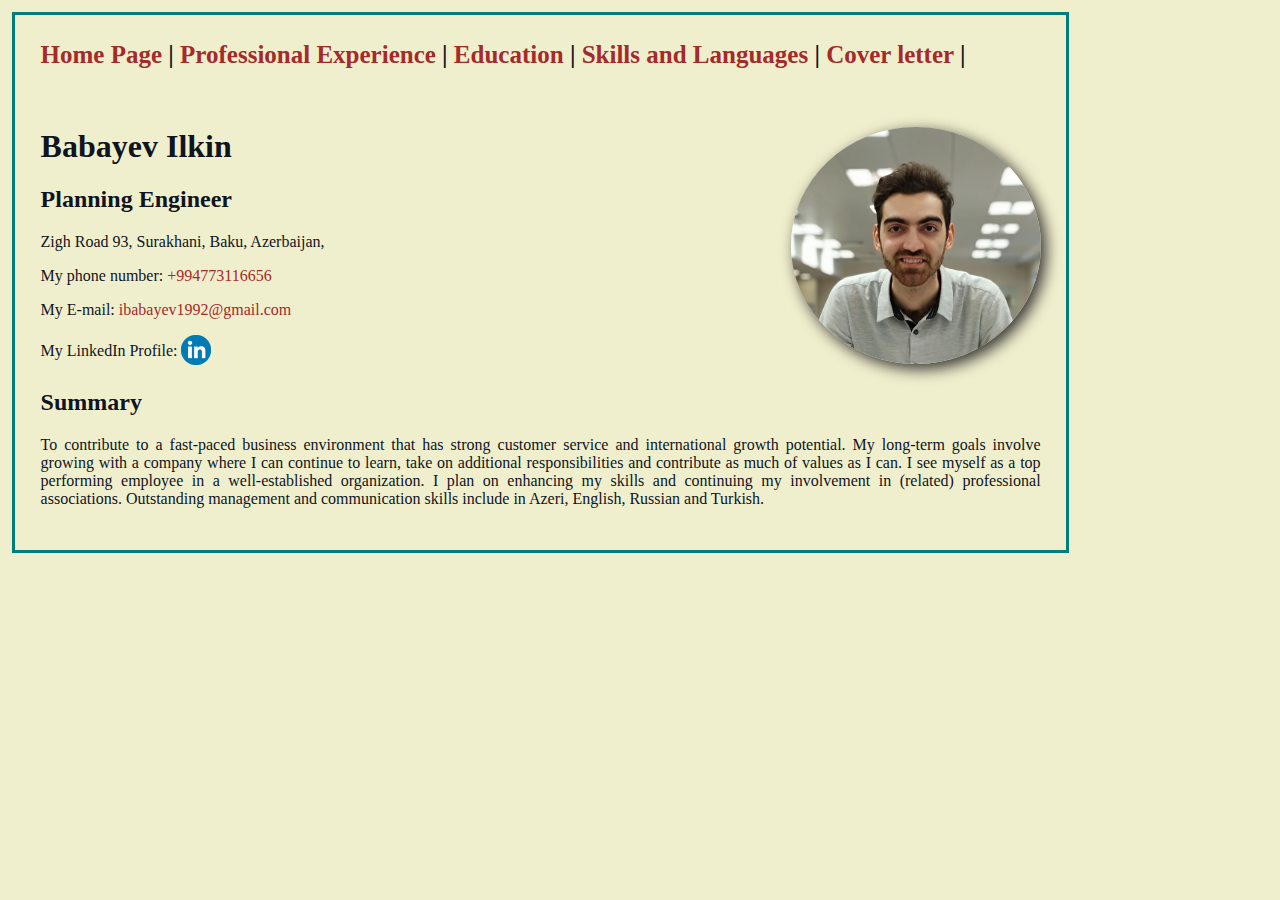
<file: index.html>
<!DOCTYPE html>
<html lang="en">
  <head>
    <meta charset="UTF-8" />
    <title>Ilkin Babayev - Planning Engineer</title>
    <link rel="stylesheet" href="styles.css">
  </head>

  <body>
    <div class="header"> 
     <header>
      <a href="index.html" ">Home Page</a> |
      <a href="Experience.html" ">Professional Experience</a> |
      <a href="education.html" >Education</a> |
      <a href="Skills.html" >Skills and Languages</a> |
      <a href="cover letter.html" >Cover letter</a> |
    </header>
    </div>
    <br>
      <a href="about me.html"
      ><img
        src="images/ilkin.jpg"
        alt="Ilkin Babayev"
        
        class="avatar"
      /></a>
      
          <h1>Babayev Ilkin</h1>

          
          
          <h2>Planning Engineer</h2>
          <p>Zigh Road 93, Surakhani, Baku, Azerbaijan,</p>
          <p>My phone number: <a href="tel:+994773116656">+994773116656</a></p>

          <p>
            My E-mail:
            <a href="mailto:ibabayev1992@gmail.com">ibabayev1992@gmail.com</a>
          </p>
          <p>
            My LinkedIn Profile:
            <a
              href="https://www.linkedin.com/in/ilkin-babayev/"
              target="_blank"
              class="linkedin
              "
            >
              <img
                src="images/Linkedin logo Transparent Image.png"
                alt="linkedin"
                width="30"
                height="30"
              
                />
            </a>
          </p>
         
        </div>
      
        <div>
         
        
        </div>
     
    
    <div class="Summary" align="justify">
      <h2 >Summary</h2>
      <p >
        To contribute to a fast-paced business environment that has strong
        customer service and international growth potential. My long-term goals
        involve growing with a company where I can continue to learn, take on
        additional responsibilities and contribute as much of values as I can. I
        see myself as a top performing employee in a well-established
        organization. I plan on enhancing my skills and continuing my
        involvement in (related) professional associations. Outstanding
        management and communication skills include in Azeri, English, Russian
        and Turkish.
      </p>
    </div>
  
  </body>
  
</html>
</file>
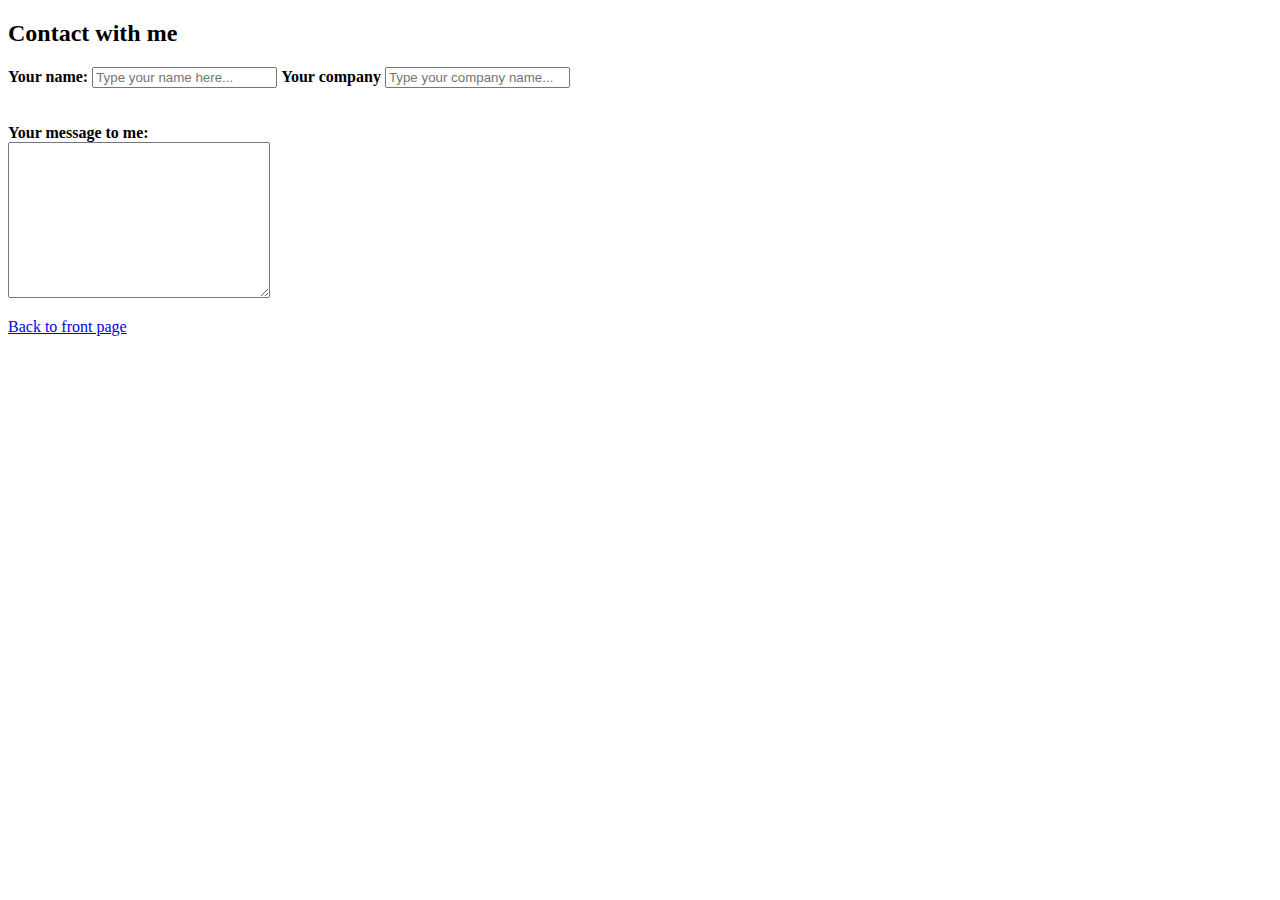
<file: about me.html>
<!DOCTYPE html>
<html lang="en">
  <head>
    <meta charset="UTF-8" />
    <title>About me - Ilkin Babayev</title>
  </head>
  <body style="font-family: Calibri">
    
    <h2>Contact with me</h2>
    <form>
      <label for="name"><b>Your name:</b></label>
      <input type="text" id="name" placeholder="Type your name here..." />

      <label for="company"><b>Your company</b></label>
      <input type="text" id="company" placeholder="Type your company name..." />
      <br />
      <br />
      <br />
      <label for="text"><b>Your message to me: </b></label> <br />
      <textarea name="message me" id="text" cols="30" rows="10"></textarea>
    </form>
    
     <p><a href="index.html">Back to front page</a></p>
  </body>
</html>
</file>
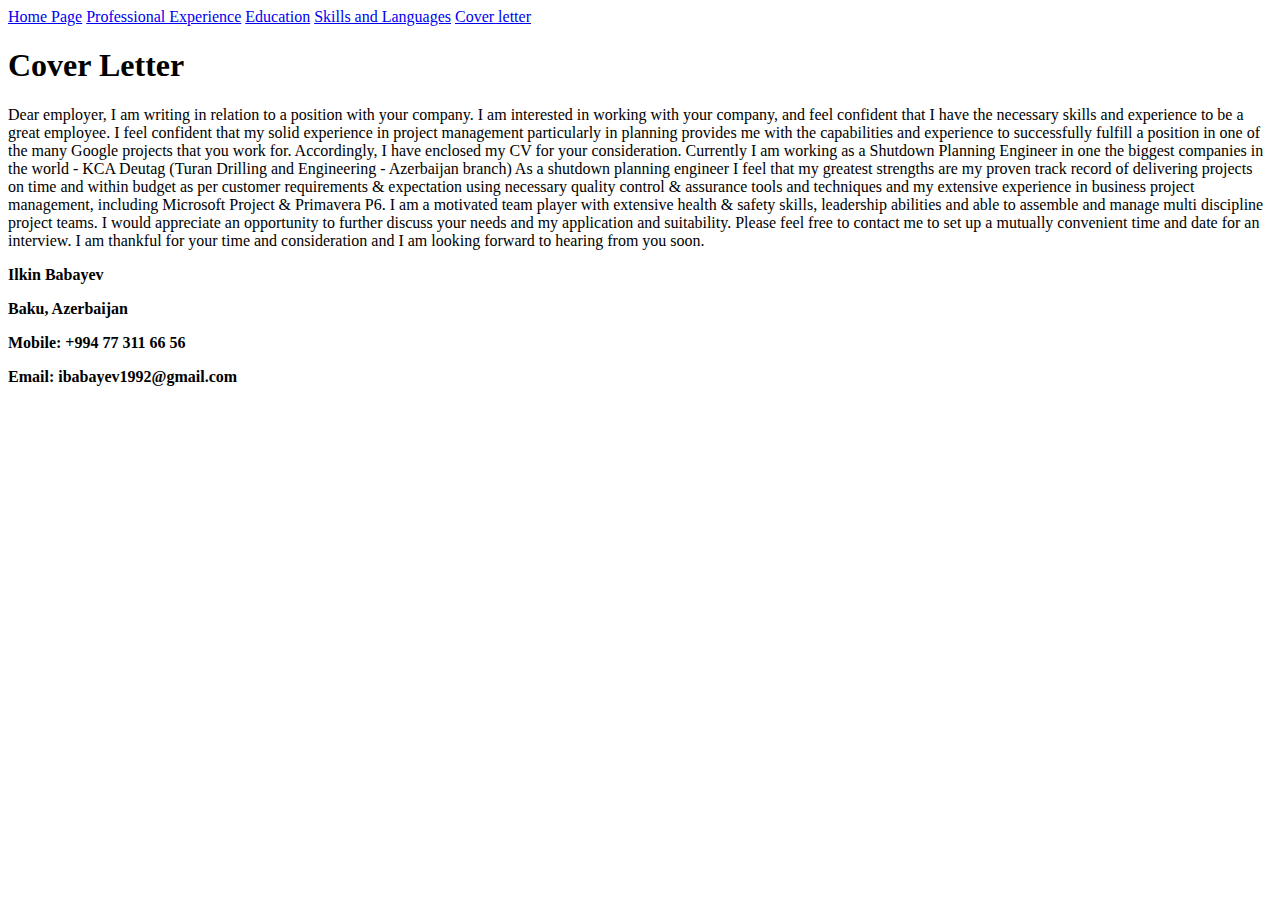
<file: cover letter.html>
<!DOCTYPE html>
<html lang="en">
  <head>
    <meta charset="UTF-8" />

    <title>Cover Letter - Ilkin Babayev</title>
  </head>
  <body style="font-family:Calibri ;">
    <header>
        <a href="index.html" ">Home Page</a>
        <a href="Experience.html" ">Professional Experience</a>
        <a href="education.html" >Education</a>
        <a href="Skills.html" >Skills and Languages</a>
        <a href="cover letter.html" >Cover letter</a>
      </header>
      <h1>Cover Letter</h1>
    <p>
      Dear employer, I am writing in relation to a position with your company. I
      am interested in working with your company, and feel confident that I have
      the necessary skills and experience to be a great employee. I feel
      confident that my solid experience in project management particularly in
      planning provides me with the capabilities and experience to successfully
      fulfill a position in one of the many Google projects that you work for.
      Accordingly, I have enclosed my CV for your consideration. Currently I am
      working as a Shutdown Planning Engineer in one the biggest companies in
      the world - KCA Deutag (Turan Drilling and Engineering - Azerbaijan
      branch) As a shutdown planning engineer I feel that my greatest strengths
      are my proven track record of delivering projects on time and within
      budget as per customer requirements & expectation using necessary quality
      control & assurance tools and techniques and my extensive experience in
      business project management, including Microsoft Project & Primavera P6. I
      am a motivated team player with extensive health & safety skills,
      leadership abilities and able to assemble and manage multi discipline
      project teams. I would appreciate an opportunity to further discuss your
      needs and my application and suitability. Please feel free to contact me
      to set up a mutually convenient time and date for an interview. I am
      thankful for your time and consideration and I am looking forward to
      hearing from you soon. </p> 
      <b> <p>Ilkin Babayev</p> <p>Baku, Azerbaijan  </p>  <p> Mobile: +994 77 311
      66 56 </p> <p>Email: ibabayev1992@gmail.com </p> </b>
      
  </body>
</html>
</file>
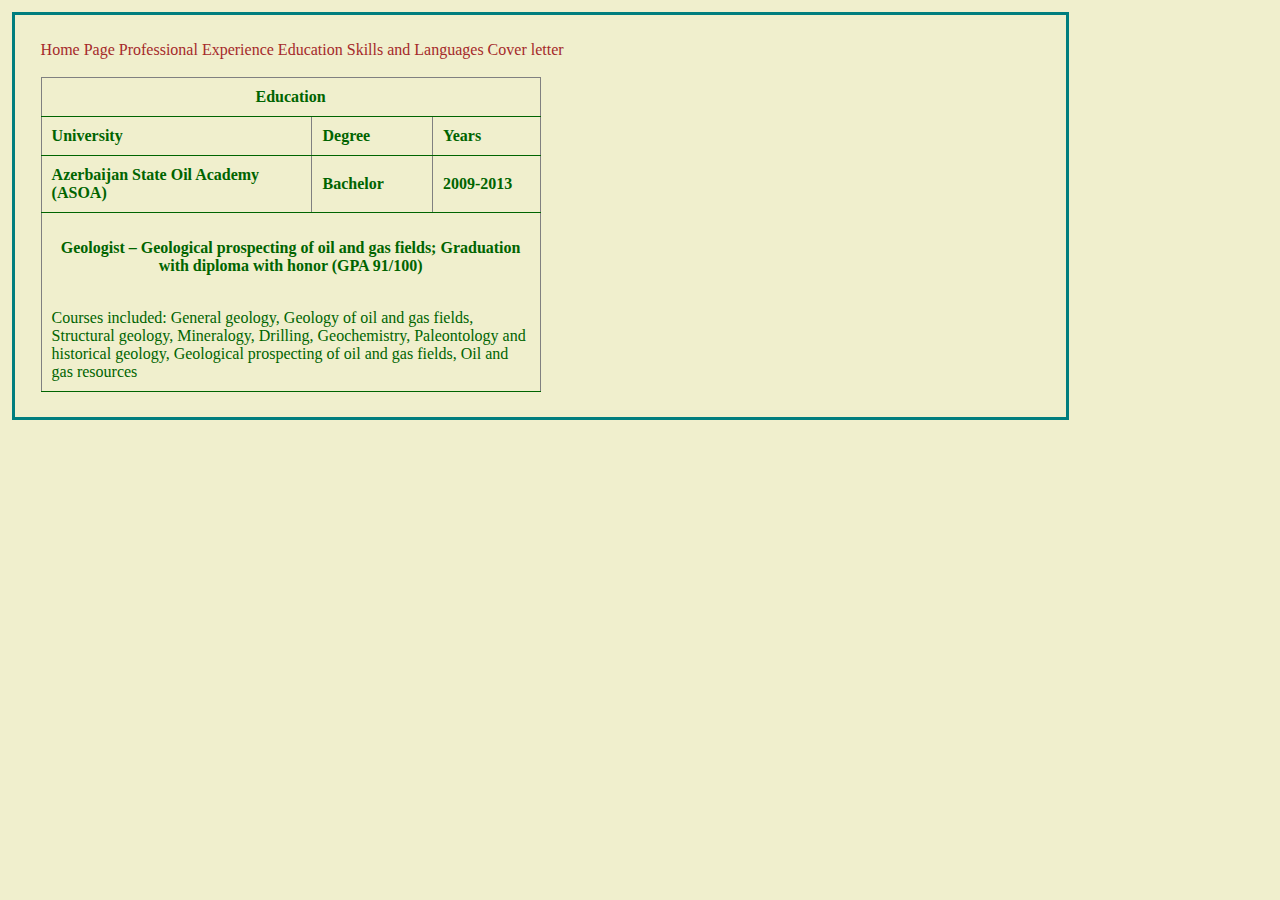
<file: education.html>
<!DOCTYPE html>
<html lang="en">
  <head>
    <meta charset="UTF-8" />
    <title>Education - Ilkin Babayev</title>
    <link rel="stylesheet" href="styles-exp.css" />
  </head>
  </head>
  <body style="font-family:Calibri ;">
    <header>
        <a href="index.html" ">Home Page</a>
        <a href="Experience.html" ">Professional Experience</a>
        <a href="education.html" >Education</a>
        <a href="Skills.html" >Skills and Languages</a>
        <a href="cover letter.html" >Cover letter</a>
      </header>
      <br>
    <table border="1" cellpadding="10" width="500">
      <thead>
        <tr>
          <th colspan="3" align="center">Education</th>
        </tr>
      </thead>
      <thead>
        <tr>
          <th>University</th>
          <th>Degree</th>
          <th>Years</th>
        </tr>
      </thead>
      <tbody>
        <tr>
          <th>Azerbaijan State Oil Academy (ASOA)</th>
          <th>Bachelor</th>
          <th>2009-2013</th>
        </tr>
      </tbody>
      <tbody>
        <tr>
          <td colspan="3">
            <p align="center">
              <b
                >Geologist – Geological prospecting of oil and gas fields;
                Graduation with diploma with honor (GPA 91/100)
              </b>
            </p>
            <br />
            Courses included: General geology, Geology of oil and gas fields,
            Structural geology, Mineralogy, Drilling, Geochemistry, Paleontology
            and historical geology, Geological prospecting of oil and gas
            fields, Oil and gas resources
          </td>
        </tr>
      </tbody>
    </table>
    
  </body>
</html>
</file>
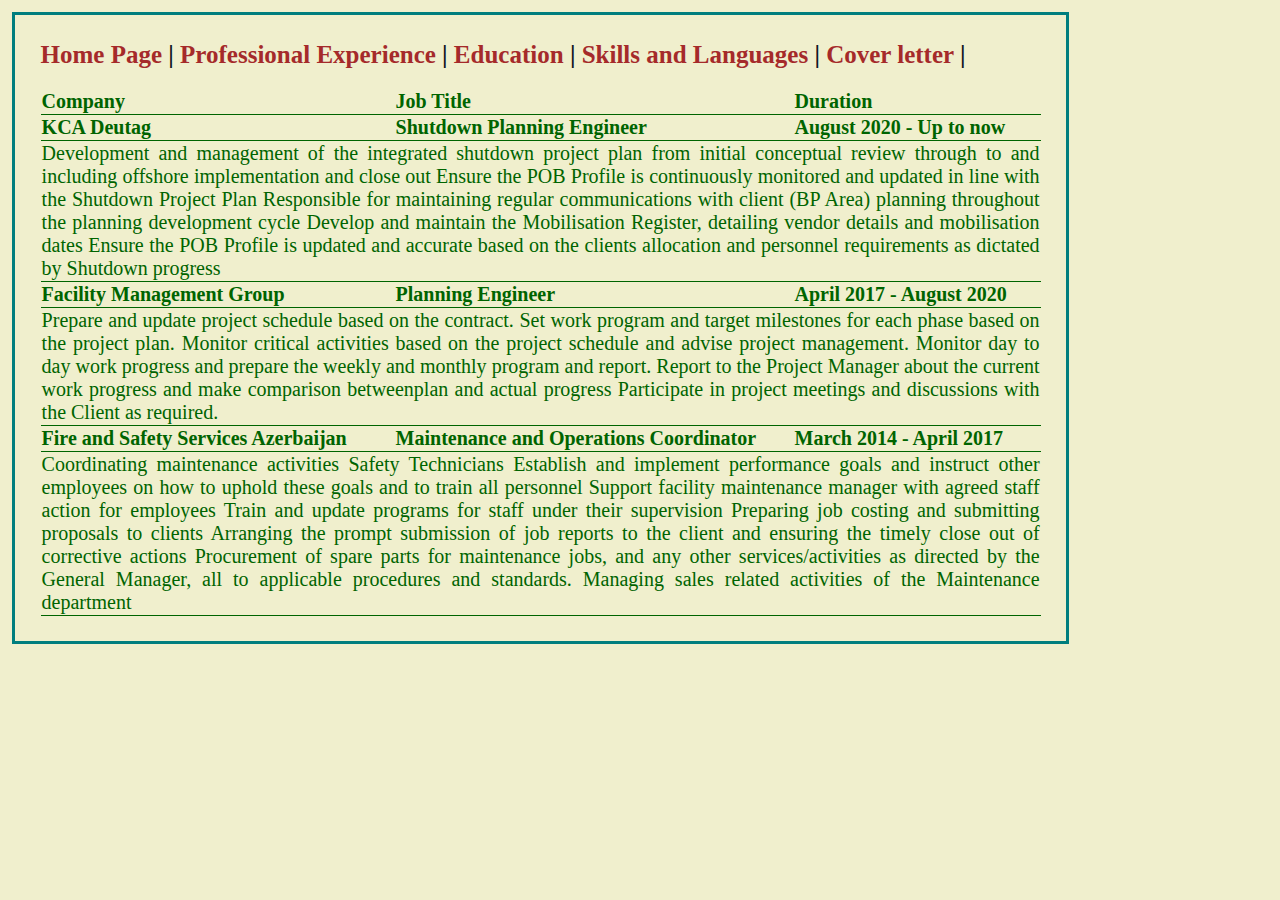
<file: Experience.html>
<!DOCTYPE html>
<html lang="en">
  <head>
    <meta charset="UTF-8" />
    <title>Professional Experience - Ilkin Babayev</title>
    <link rel="stylesheet" href="styles-exp.css" />
  </head>

  <body>
    <div class="header">
      <header>
        <a href="index.html">Home Page</a> |
        <a href="Experience.html">Professional Experience</a> |
        <a href="education.html">Education</a> |
        <a href="Skills.html">Skills and Languages</a> |
        <a href="cover letter.html">Cover letter</a> |
      </header>
    </div>

    <div class="tables">
      <table>
        <div class="table1">
          <thead>
            <tr>
              <th>Company</th>
              <th>Job Title</th>
              <th>Duration</th>
            </tr>
          </thead>
        </div>
        <tbody>
          <tr>
            <th>KCA Deutag</th>
            <th>Shutdown Planning Engineer</th>
            <th>August 2020 - Up to now</th>
          </tr>
        </tbody>
        <div>
          <tbody class="table2">
            <tr>
              <td colspan="3" align="justify">
                Development and management of the integrated shutdown project
                plan from initial conceptual review through to and including
                offshore implementation and close out Ensure the POB Profile is
                continuously monitored and updated in line with the Shutdown
                Project Plan Responsible for maintaining regular communications
                with client (BP Area) planning throughout the planning
                development cycle Develop and maintain the Mobilisation
                Register, detailing vendor details and mobilisation dates Ensure
                the POB Profile is updated and accurate based on the clients
                allocation and personnel requirements as dictated by Shutdown
                progress
              </td>
            </tr>
          </tbody>
        </div>

        <tbody>
          <tr>
            <th>Facility Management Group</th>
            <th>Planning Engineer</th>
            <th>April 2017 - August 2020</th>
          </tr>
        </tbody>
        <tbody>
          <tr>
            <td colspan="3" align="justify">
              Prepare and update project schedule based on the contract. Set
              work program and target milestones for each phase based on the
              project plan. Monitor critical activities based on the project
              schedule and advise project management. Monitor day to day work
              progress and prepare the weekly and monthly program and report.
              Report to the Project Manager about the current work progress and
              make comparison betweenplan and actual progress Participate in
              project meetings and discussions with the Client as required.
            </td>
          </tr>
        </tbody>
        <tbody>
          <tr>
            <th>Fire and Safety Services Azerbaijan</th>
            <th>Maintenance and Operations Coordinator</th>
            <th>March 2014 - April 2017</th>
          </tr>
        </tbody>
        <tbody>
          <tr>
            <td colspan="3" align="justify">
              Coordinating maintenance activities Safety Technicians Establish
              and implement performance goals and instruct other employees on
              how to uphold these goals and to train all personnel Support
              facility maintenance manager with agreed staff action for
              employees Train and update programs for staff under their
              supervision Preparing job costing and submitting proposals to
              clients Arranging the prompt submission of job reports to the
              client and ensuring the timely close out of corrective actions
              Procurement of spare parts for maintenance jobs, and any other
              services/activities as directed by the General Manager, all to
              applicable procedures and standards. Managing sales related
              activities of the Maintenance department
            </td>
          </tr>
        </tbody>
      </table>
    </div>
  </body>
</html>
</file>
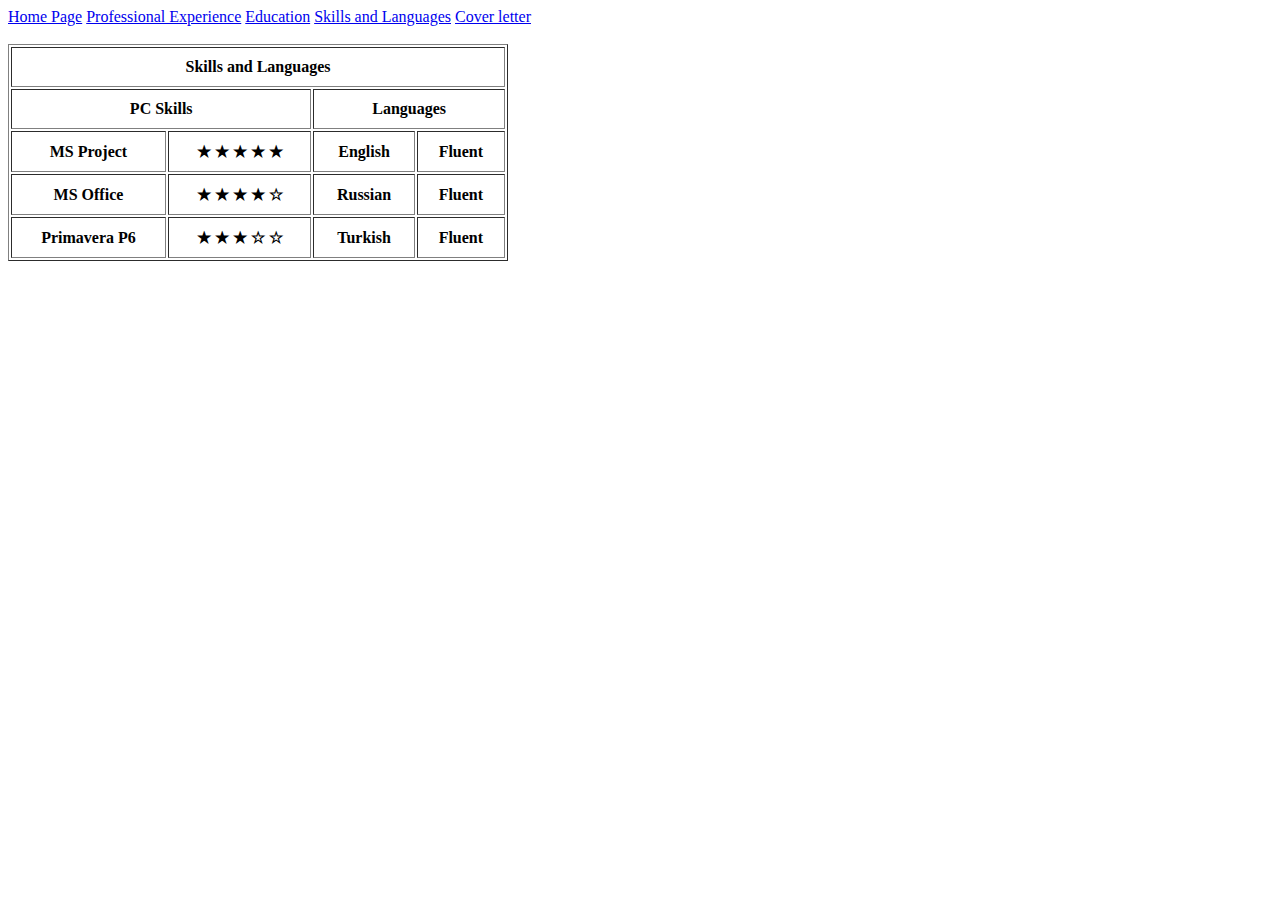
<file: Skills.html>
<!DOCTYPE html>
<html lang="en">
  <head>
    <meta charset="UTF-8" />
    <title>Skills and Languages - Ilkin Babayev</title>
  </head>
  <body style="font-family:Calibri ;">
    <header>
        <a href="index.html" ">Home Page</a>
        <a href="Experience.html" ">Professional Experience</a>
        <a href="education.html" >Education</a>
        <a href="Skills.html" >Skills and Languages</a>
        <a href="cover letter.html" >Cover letter</a>
      </header>
      <br>
    <table border="1" cellpadding="10" width="500">
      <thead>
        <tr>
          <th colspan="4" align="center">Skills and Languages</th>
        </tr>
      </thead>
      <thead>
        <tr>
          <th colspan="2">PC Skills</th>
          <th colspan="2">Languages</th>
         
        </tr>
      </thead>
      <tbody>
        <tr>
          <th>MS Project</th>
          <th>&#9733 &#9733 &#9733 &#9733 &#9733</th>
          <th>English</th>
          <th>Fluent</th>
        </tr>
     
        <tr>
          <th>MS Office</th>
          <th>&#9733 &#9733 &#9733 &#9733 &#9734</th>
          <th>Russian</th>
          <th>Fluent</th>
        </tr>
        <tr>
            <th>Primavera P6</th>
            <th>&#9733 &#9733 &#9733 &#9734 &#9734</th>
            <th>Turkish</th>
          <th>Fluent</th>
          </tr>
      </tbody>
    </table>
    
  </body>
</html>
</file>
<file: styles.css>
body {
  background-color: #f0efcd;
  color: #0f141e;
  font-family: Calibri;
  border-width: bold;
  border-style: solid;
  border-color: #007e7e;
  margin: 12px;
  margin-right: 50%;
  padding: 2%;
  width: 1000px;
}

.avatar {
  width: 250px;
  border-radius: 50%;
  box-shadow: 5px 5px 15px rgb(53, 49, 49);
  line-height: 20px;
  float: right;
  margin-top: 20px;
}

.header {
  font-size: 25px;
  font-weight: bold;
  margin-bottom: 20px;
}

a:link {
  color: brown;
  text-decoration: none;
}
a:visited {
  color: red;
  text-decoration: none;
}

a:hover {
  text-decoration: underline;
}

.linkedin {
  vertical-align: middle;
}

.form-group label {
  display: block;
}
.form-group input,
.form-group textarea {
  width: 30%;
  box-sizing: border-box;
  margin-bottom: 10px;
  padding: 5px 0 5px;
  font-family: Calibri;
  font-size: 15px;
}

.button {
  color: #111;
  border: none;
  font-family: Calibri;
  cursor: pointer;
}

.button:hover {
  opacity: 0.9;
}
</file>
<file: styles-exp.css>
body {
  background-color: #f0efcd;
  color: #0f141e;
  font-family: Calibri;
  border-width: bold;
  border-style: solid;
  border-color: #007e7e;
  margin: 12px;
  margin-right: 50%;
  padding: 2%;
  width: 1000px;
}

.header {
  font-size: 25px;
  font-weight: bold;
  margin-bottom: 20px;
}

a:link {
  color: brown;
  text-decoration: none;
}
a:visited {
  color: red;
  text-decoration: none;
}

a:hover {
  text-decoration: underline;
}

.tables {
  width: 100%;
  display: table;
  font-size: 20px;
}

table {
  text-align: left;
  border-collapse: collapse;
}

th,
td {
  border-bottom: 1px solid;
  color: darkgreen;
}
</file>
